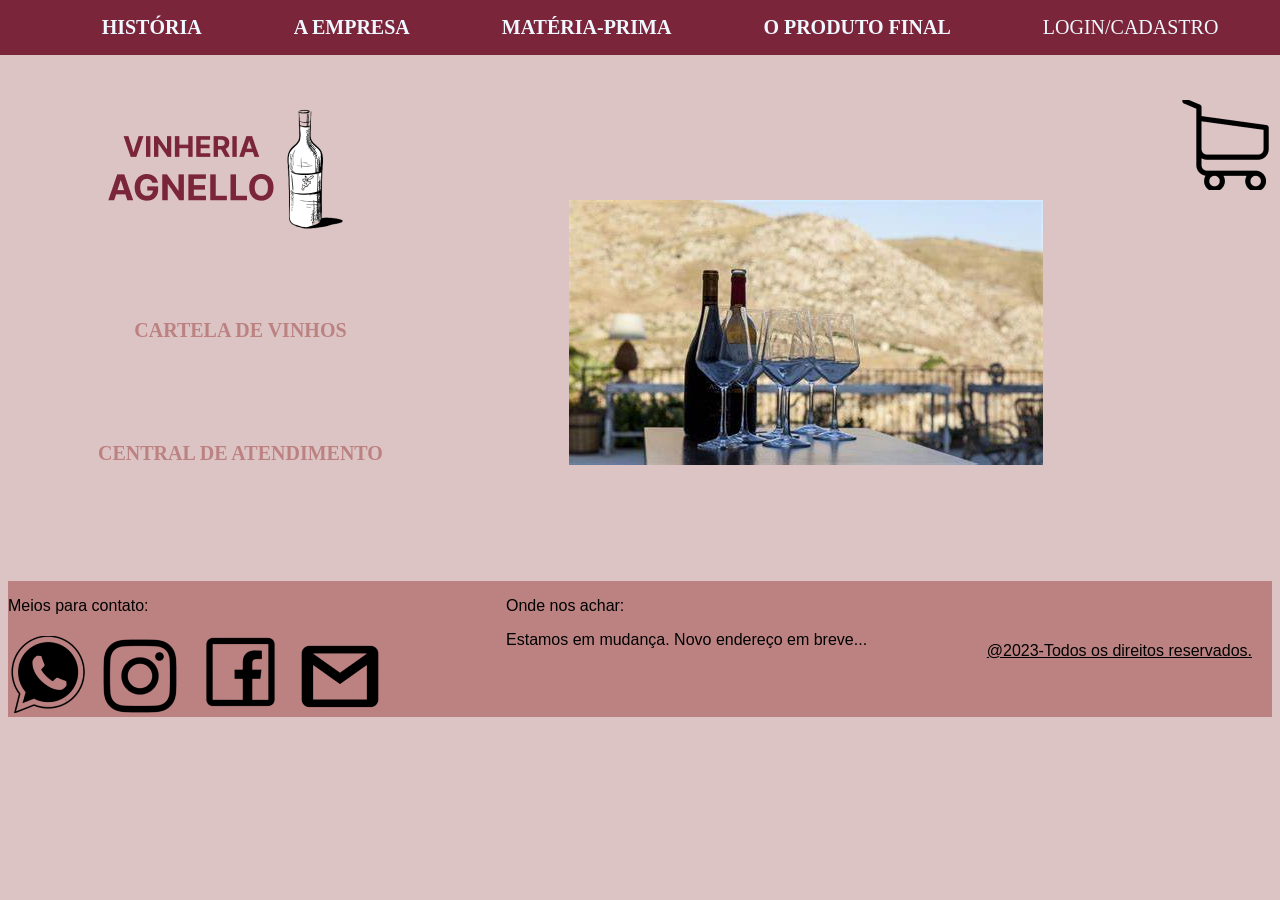
<file: index.html>
<!DOCTYPE html>
<html lang="pt-br">
<head>
    <meta charset="UTF-8">
    <meta http-equiv="X-UA-Compatible" content="IE=edge">
    <meta name="viewport" content="width=device-width, initial-scale=1.0">
    <link href="style.css" rel="stylesheet">
    <title>Menu</title>
</head>
<body> 
    <div class="menu">
        <nav>
            <ul>
                <li><a href="historia.html">História</a></li>
                <li><a href="empresa.html">A empresa</a></li>
                <li><a href="materia.html">Matéria-prima</a></li>
                <li><a href="produto.html">O produto final</a></li>
                <li ><a href="logincadastro.html" id="login">Login/Cadastro</a></li>
            </ul>
         </nav>
    </div>  
    

 <div class="container">
      
    <div>
        <a href="index.html"><img src="./imagens/Logo-vinheria-agnello.png" alt="logo da vinheira" id="logo"></a>
        <nav class="navindex">
            <ul>
                <li><a href="cartela.html">Cartela de vinhos</a></li>
                <li><a href="central.html">Central de atendimento</a></li>
            </ul>
         </nav>
    </div>
    <div id="fotomenu"><img src="./imagens/fotomenu.jpg" alt=""></div>
    <div><a href="carrinho.html"><img src="/imagens/carrinho.png" id="carrinho" ></a></div>

      
      
 </div>
 <footer>
    <div>
        <p id="contato">Meios para contato: </p>
        <img src="/imagens/whatsapp.png">
        <img src="/imagens/instagram.png">
        <img src="/imagens/facebook.png">
        <img src="/imagens/gmail.png">
    </div>
    <div id="local"><p>Onde nos achar:</p>
        <p id="local2">Estamos em mudança. Novo endereço em breve...</p>
    </div>
    <div  id="direitos"><p>@2023-Todos os direitos reservados.</p></div>
 </footer>
    <script src="./script.js"></script>
</body>
</html>
</file>
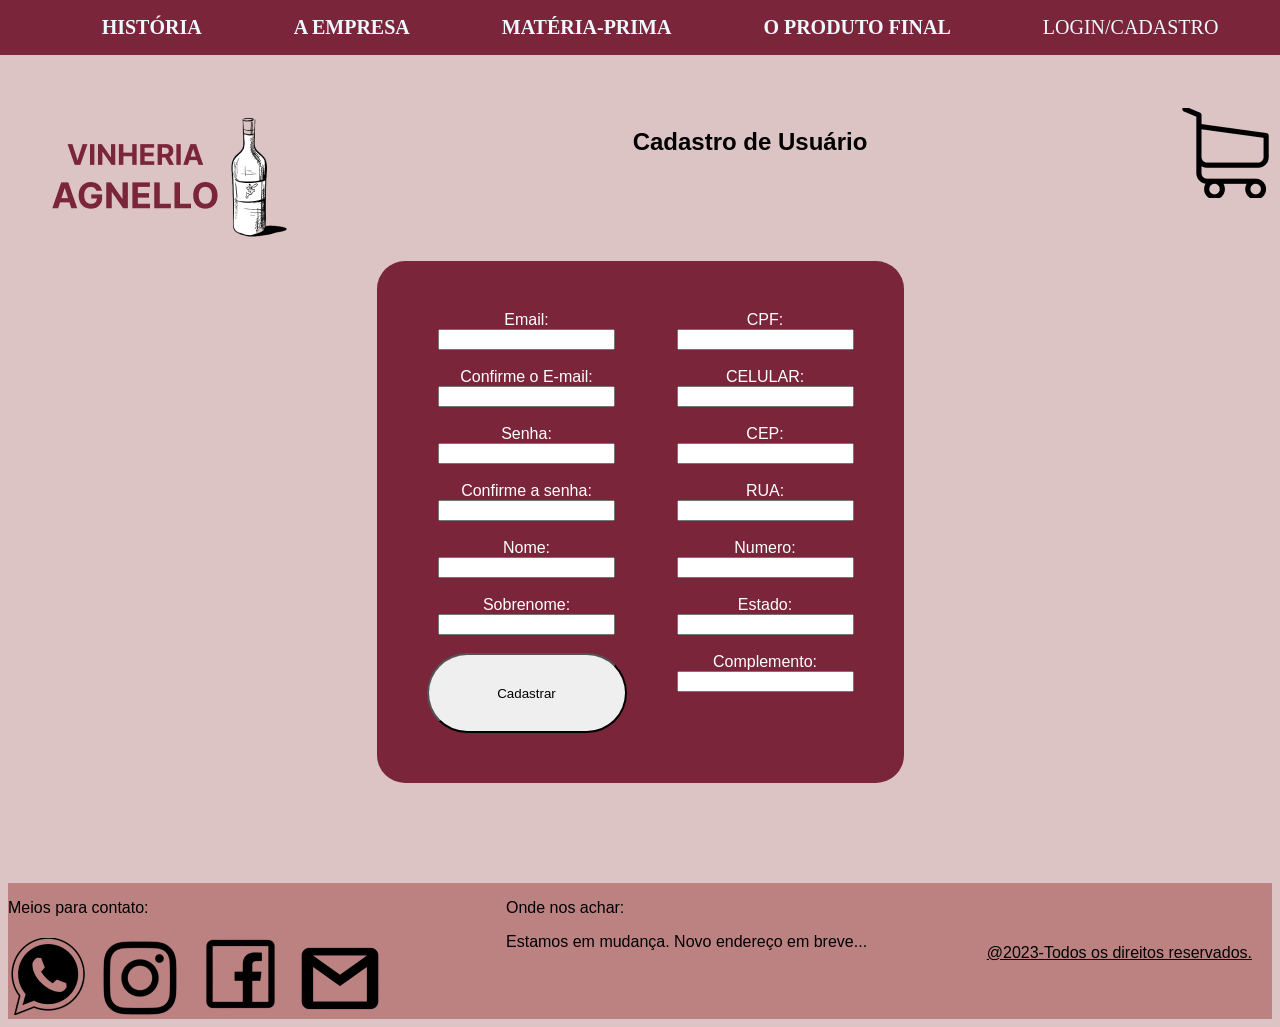
<file: cadastro.html>
<!DOCTYPE html>
<html lang="pt-br">
    <meta charset="UTF-8">
    <meta http-equiv="X-UA-Compatible" content="IE=edge">
    <meta name="viewport" content="width=device-width, initial-scale=1.0">
    <link rel="stylesheet" href="style.css"/>
<html>
<head>
	<title>Cadastro de Usuário</title>
	<script>
		function enviarFormulario() {
		// código para enviar o formulário, se necessário
		alert("Obrigado por entrar em contato conosco! Entraremos em contato em breve.");
		}
	</script>
</head>
<body>
	
	<div class="menu">
		<nav>
            <ul>
                <li><a href="historia.html">História</a></li>
                <li><a href="empresa.html">A empresa</a></li>
                <li><a href="materia.html">Matéria-prima</a></li>
                <li><a href="produto.html">O produto final</a></li>
                <li ><a href="logincadastro.html" id="login">Login/Cadastro</a></li>
            </ul>
         </nav>
	</div>
	<div class="containercadastro">
      
		<div class="titulocadastro">
			<a href="index.html"><img src="./imagens/Logo-vinheria-agnello.png" alt="logo da vinheira" id="logo"></a>
			<h2>Cadastro de Usuário</h2>
			<a href="carrinho.html"><img src="/imagens/carrinho.png" id="carrinho" ></a>
		</div>
		<div id="centralizar-formulario">
		<section class="formulario">
			<div id="cadastro-metade-1">
			
				  <label for="email">Email:</label><br>
				  <input type="text" name="email" id="email">
				<br><br>
				  <label for="confirme-seu-email">Confirme o E-mail:</label><br>
				  <input type="email" name="confirme-seu-email" id="confirme-seu-email">
				<br><br>
				  <label for="senha">Senha:</label><br>
				  <input type="password" name="senha" id="senha">
				  <br><br>
				  <label for="confirma-senha">Confirme a senha:</label><br>
				  <input type="password" name="confirma-senha" id="confirma-senha">
				<br><br>
				  <label for="nome">Nome:</label><br>
				  <input type="name" name="nome" id="nome">
				<br><br>
				  <label for="sobrenome">Sobrenome:</label><br>
				  <input type="sobrenome" name="sobrenome" id="sobrenome"><br><br>
				  <button id="botao-tela-cadastro" onsubmit="return validarFormulario();">Cadastrar</button><br>
				</div>
				<div id="cadastro-metade-2">
				  <label for="cpf">CPF:</label><br>
				  <input type="cpf" name="cpf" id="cpf">
				<br><br>				
				  <label for="celular">CELULAR:</label><br>
				  <input type="celular" name="celular" id="celular">
				<br><br>				
				  <label for="cep">CEP:</label><br>
				  <input type="cep" name="cep" id="cep">
				<br><br>
				  <label for="rua">RUA:</label><br>
				  <input type="rua" name="rua" id="rua">
				<br><br>
				  <label for="numero">Numero:</label><br>
				  <input type="numero" name="numero" id="numero">
				<br><br>
				  <label for="estado">Estado:</label><br>
				  <input type="estado" name="estado" id="estado">
				<br><br>
				  <label for="complemento">Complemento:</label><br>
				  <input type="complemento" name="complemento" id="complemento">
				<br>
				<br>
				
			</div>
			  </form>
		</section>
	</div>


	</div>

<footer>
		<div>
				<p id="contato">Meios para contato: </p>
				<img src="/imagens/whatsapp.png">
				<img src="/imagens/instagram.png">
				<img src="/imagens/facebook.png">
				<img src="/imagens/gmail.png">
			</div>
			<div id="local"><p>Onde nos achar:</p>
				<p id="local2">Estamos em mudança. Novo endereço em breve...</p>
			</div>
			<div  id="direitos"><p>@2023-Todos os direitos reservados.</p></div>
	</footer>

    <script src="script.js"></script>
</body>
</body>
</html>
</file>
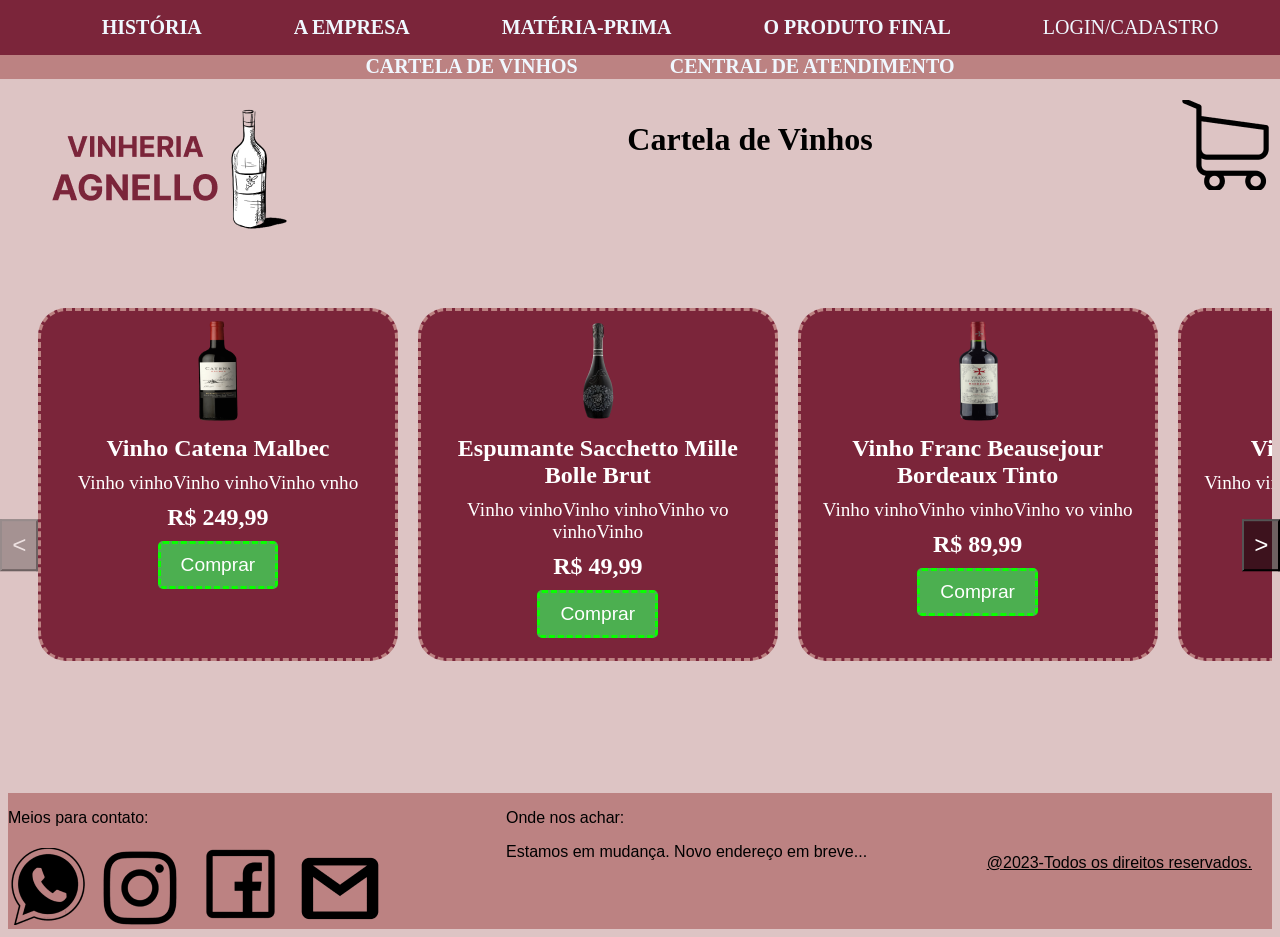
<file: cartela.html>
<!DOCTYPE html>
<html lang="en">
<head>
    <meta charset="UTF-8">
    <meta http-equiv="X-UA-Compatible" content="IE=edge">
    <link rel="stylesheet" href="style.css">
    <meta name="viewport" content="width=device-width, initial-scale=1.0">
    <script src="https://code.jquery.com/jquery-3.6.0.min.js" crossorigin="anonymous"></script>
    <title>Cartela de vinhos</title>
</head>
<body> 
        <div class="menu">
            <nav>
                <ul>
                    <li><a href="historia.html">História</a></li>
                    <li><a href="empresa.html">A empresa</a></li>
                    <li><a href="materia.html">Matéria-prima</a></li>
                    <li><a href="produto.html">O produto final</a></li>
                    <li ><a href="logincadastro.html" id="login">Login/Cadastro</a></li>
                </ul>
            </nav>
            <nav class="menu2">
                <ul>
                    <li><a href="cartela.html">Cartela de vinhos</a></li>
                    <li><a href="central.html">Central de atendimento</a></li>
                </ul>
            </nav>
        </div>
     
        <div class="container">
    
            <div><a href="index.html"><img src="./imagens/Logo-vinheria-agnello.png" alt=""></a></div>
            <div><h1 id="titulohist">Cartela de Vinhos</h1></div>
            <div><a href="carrinho.html"><img src="/imagens/carrinho.png"></a></div>
          </div>
     


          <div class="carousel-container">
              <div class="carousel">
                <div class="item">
                  <img src="./imagens/cantena-malbec.png" height="80px" width="100px" alt="Item 1">
                  <h3>Vinho Catena Malbec</h3>
                  <p>Vinho vinhoVinho vinhoVinho vnho</p>
                  <p class="price">R$ 249,99</p>
                  <button class="buy">Comprar</button>
                </div>
                <div class="item">
                  <img src="./imagens/espumante.png" height="80px" width="100px" alt="Item 2">
                  <h3>Espumante Sacchetto Mille Bolle Brut</h3>
                  <p>Vinho vinhoVinho vinhoVinho vo vinhoVinho</p>
                  <p class="price">R$ 49,99</p>
                  <button class="buy">Comprar</button>
                </div>
                <div class="item">
                  <img src="./imagens/franc.png" height="80px" width="100px" alt="Item 3">
                  <h3>Vinho Franc Beausejour Bordeaux Tinto</h3>
                  <p>Vinho vinhoVinho vinhoVinho vo vinho</p>
                  <p class="price">R$ 89,99</p>
                  <button class="buy">Comprar</button>
                </div>
                <div class="item">
                  <img src="./imagens/almaviva-epu.png" height="80px" width="100px" alt="Item 4">
                  <h3>Vinho Almaviva Epu</h3>
                  <p>Vinho vinho vinhoVinhoho vinho vinho</p>
                  <p class="price">R$ 649,99</p>
                  <button class="buy">Comprar</button>
                </div>
                <div class="item">
                  <img src="./imagens/Caldora.png" height="80px" width="100px" alt="Item 5">
                  <h3>Vinho Caldora Yume Montepulciano D'Abruzzo 2011</h3>
                  <p>Vinho vinhoVinho vinhoinho vinhoVinho vinho</p>
                  <p class="price">R$ 229,99</p>
                  <button class="buy">Comprar</button>
                </div>
                <div class="item">
                  <img src="./imagens/lucarelli.png" height="80px" width="100px" alt="Item 6">
                  <h3>Vinho Luccarelli</h3>
                  <p>Vinho vinhoVinho vinhoVinho </p>
                  <p class="price">R$ 309,99</p>
                  <button class="buy">Comprar</button>
                </div>
              </div>
              <button class="prev"><i class="fas fa-chevron-left"><</i></button>
              <button class="next"><i class="fas fa-chevron-right">></i></button>
            </div>
          



     <footer>
        <div>
            <p id="contato">Meios para contato: </p>
            <img src="/imagens/whatsapp.png">
            <img src="/imagens/instagram.png">
            <img src="/imagens/facebook.png">
            <img src="/imagens/gmail.png">
        </div>
        <div id="local"><p>Onde nos achar:</p>
            <p id="local2">Estamos em mudança. Novo endereço em breve...</p>
        </div>
        <div  id="direitos"><p>@2023-Todos os direitos reservados.</p></div>
     </footer>

<script src="./script.js"></script>
</body>
</html>
</file>
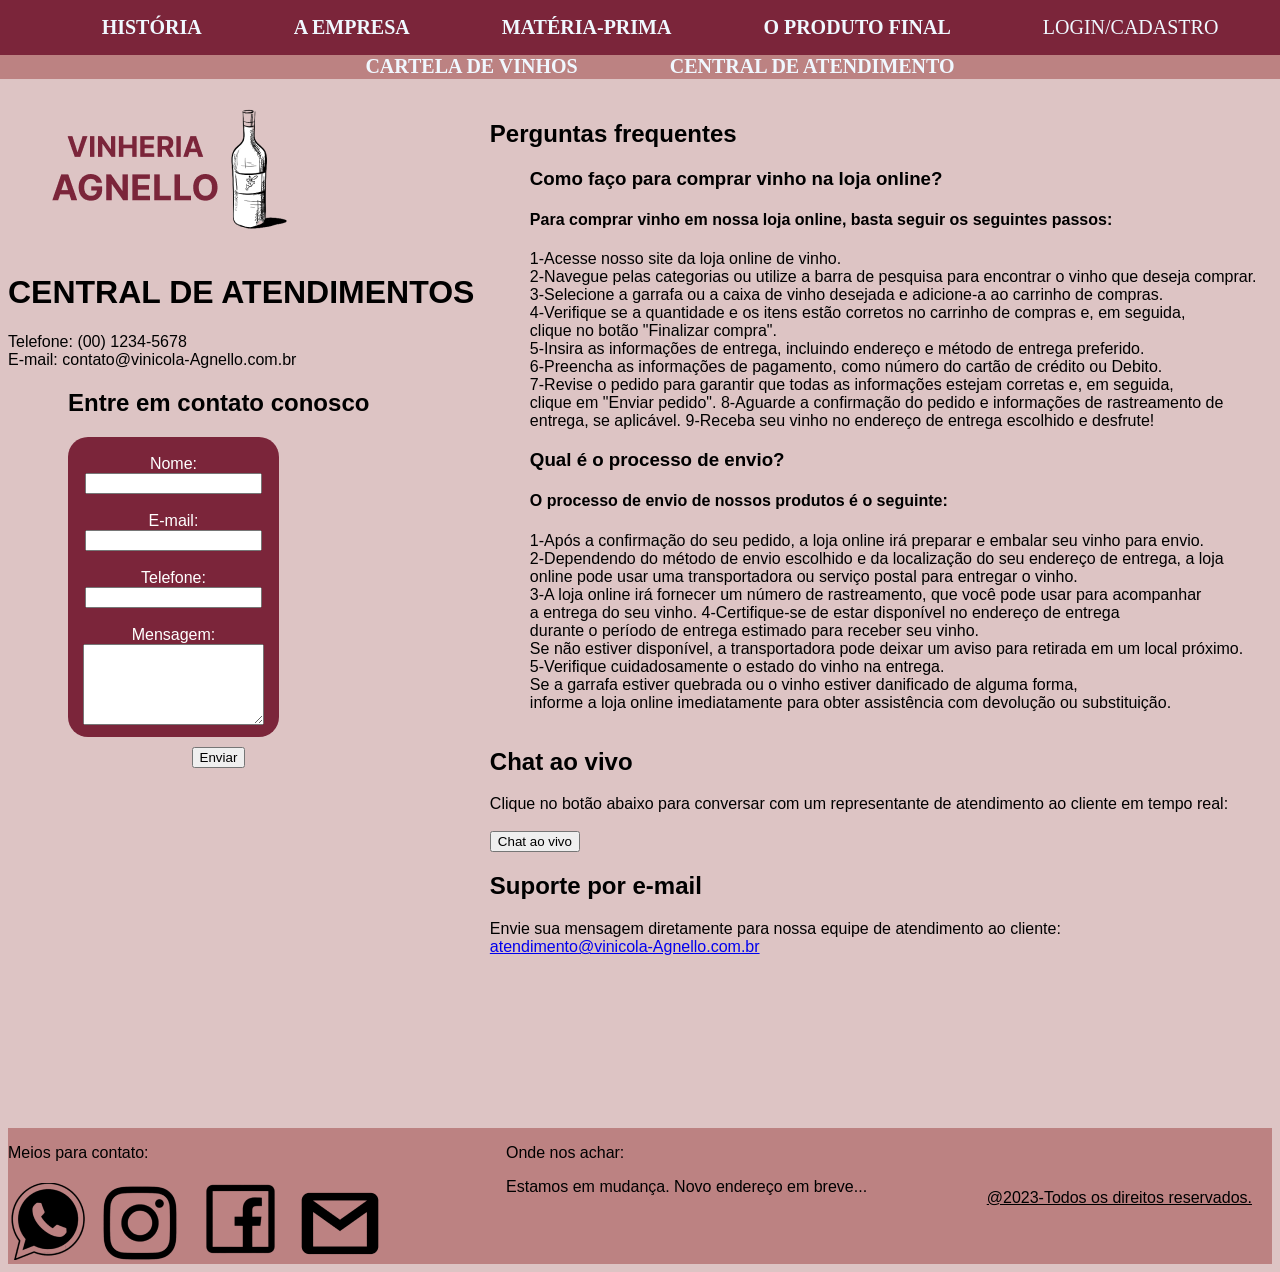
<file: central.html>
<!DOCTYPE html>
<html lang="pt-br">
<head>
    <meta charset="UTF-8">
    <meta http-equiv="X-UA-Compatible" content="IE=edge">
    <meta name="viewport" content="width=device-width, initial-scale=1.0">
    <link rel="stylesheet" href="style.css"/>
	<title>Central de Atendimento - Vinheria Agnello </title>
	<script>
		function enviarFormulario() {
		// código para enviar o formulário, se necessário
		alert("Obrigado por entrar em contato conosco! Entraremos em contato em breve.");
		}
	</script>
</head>
<body>
	<header>
		<div class="menu">
			<nav>
				<ul>
					<li><a href="historia.html">História</a></li>
					<li><a href="empresa.html">A empresa</a></li>
					<li><a href="materia.html">Matéria-prima</a></li>
					<li><a href="produto.html">O produto final</a></li>
					<li ><a href="logincadastro.html" id="login">Login/Cadastro</a></li>
				</ul>
			</nav>
			<nav class="menu2">
				<ul>
					<li><a href="cartela.html">Cartela de vinhos</a></li>
					<li><a href="central.html">Central de atendimento</a></li>
				</ul>
			</nav>
		</div>
	</header>

	<div id="containercentral">
		<a href="index.html"><img src="./imagens/Logo-vinheria-agnello.png" alt="logo da vinheira" id="logo"></a>
		<h1>CENTRAL DE ATENDIMENTOS</h1>
            <div class="contato">
                <p5>Telefone: (00) 1234-5678</p5><br/>
                <p5>E-mail: contato@vinicola-Agnello.com.br</p5>
            </div>     
		<section style="margin-left: 60px;">
			<h2>Entre em contato conosco</h2>
			<form id="form-contato" onsubmit="enviarFormulario(); return false;">
				<br>
				<label for="nome">Nome:</label>
				<input type="text" name="nome" id="nome">
				<br>
				<br>
				<label for="email">E-mail:</label>
				<input type="email" name="email" id="email">
				<br>
				<br>
				<label for="telefone">Telefone:</label>
				<input type="tel" name="telefone" id="telefone">
				<br>
				<br>
				<label for="mensagem">Mensagem:</label>
				<textarea name="mensagem" id="mensagem" rows="5"></textarea>
				<br>
				<br>
				<button type="submit" style="margin-left: 90px;">Enviar</button>
			</form>
		</section>

		<section>
			<h2>Perguntas frequentes</h2>
			<ul>
					<h3>Como faço para comprar vinho na loja online?</h3>
					<h4>Para comprar vinho em nossa loja online, basta seguir os seguintes passos:</h4>
					<p>
						
						1-Acesse nosso site da loja online de vinho.<br/>
2-Navegue pelas categorias ou utilize a barra de pesquisa para encontrar o vinho que deseja comprar.<br/>
3-Selecione a garrafa ou a caixa de vinho desejada e adicione-a ao carrinho de compras.<br/>
4-Verifique se a quantidade e os itens estão corretos no carrinho de compras e, em seguida,<br> clique no botão "Finalizar compra".<br/>
5-Insira as informações de entrega, incluindo endereço e método de entrega preferido.<br/>
6-Preencha as informações de pagamento, como número do cartão de crédito ou Debito.<br/>
7-Revise o pedido para garantir que todas as informações estejam corretas e, em seguida,<br/> clique em "Enviar pedido".
8-Aguarde a confirmação do pedido e informações de rastreamento de<br/> entrega, se aplicável.
9-Receba seu vinho no endereço de entrega escolhido e desfrute!
						
					</p>
				
					<h3>Qual é o processo de envio?</h3>
					<h4>O processo de envio de nossos produtos é o seguinte:</h4>
					<p>
						1-Após a confirmação do seu pedido, a loja online irá preparar e embalar seu vinho para envio.<br/>
2-Dependendo do método de envio escolhido e da localização do seu endereço de entrega, a loja<br> online pode usar uma transportadora ou serviço postal para entregar o vinho.<br/>
3-A loja online irá fornecer um número de rastreamento, que você pode usar para acompanhar<br/> a entrega do seu vinho.
4-Certifique-se de estar disponível no endereço de entrega <br>durante o período de entrega estimado para receber seu vinho. <br>Se não estiver disponível, a transportadora pode deixar um aviso para retirada em um local próximo.<br/>
5-Verifique cuidadosamente o estado do vinho na entrega.<br> Se a garrafa estiver quebrada ou o vinho estiver danificado de alguma forma, <br/>informe a loja online imediatamente para obter assistência com devolução ou substituição.<br/>
					</p>
			</ul>
		</section>

		<section>
			<h2>Chat ao vivo</h2>
			<p2>Clique no botão abaixo para conversar com um representante de atendimento ao cliente em tempo real:</p2>
			<br>
			<br>
			<button type="button">Chat ao vivo</button>
		</section>

		<section>
			<h2>Suporte por e-mail</h2>
			<p3>Envie sua mensagem diretamente para nossa equipe de atendimento ao cliente:</p3><br/>
			<a href="mailto:atendimento@vinicola-Agnello.com.br">atendimento@vinicola-Agnello.com.br</a>
		</section>
	</div>
<br/>
	<footer>
		<div>
			<p id="contato">Meios para contato: </p>
			<img src="/imagens/whatsapp.png">
			<img src="/imagens/instagram.png">
			<img src="/imagens/facebook.png">
			<img src="/imagens/gmail.png">
		</div>
    <div id="local"><p>Onde nos achar:</p>
        <p>Estamos em mudança. Novo endereço em breve...</p>
    </div>
    <div  id="direitos"><p>@2023-Todos os direitos reservados.</p></div>
	</footer>

	
    <script src="script.js"></script>
</body>
</html>
</file>
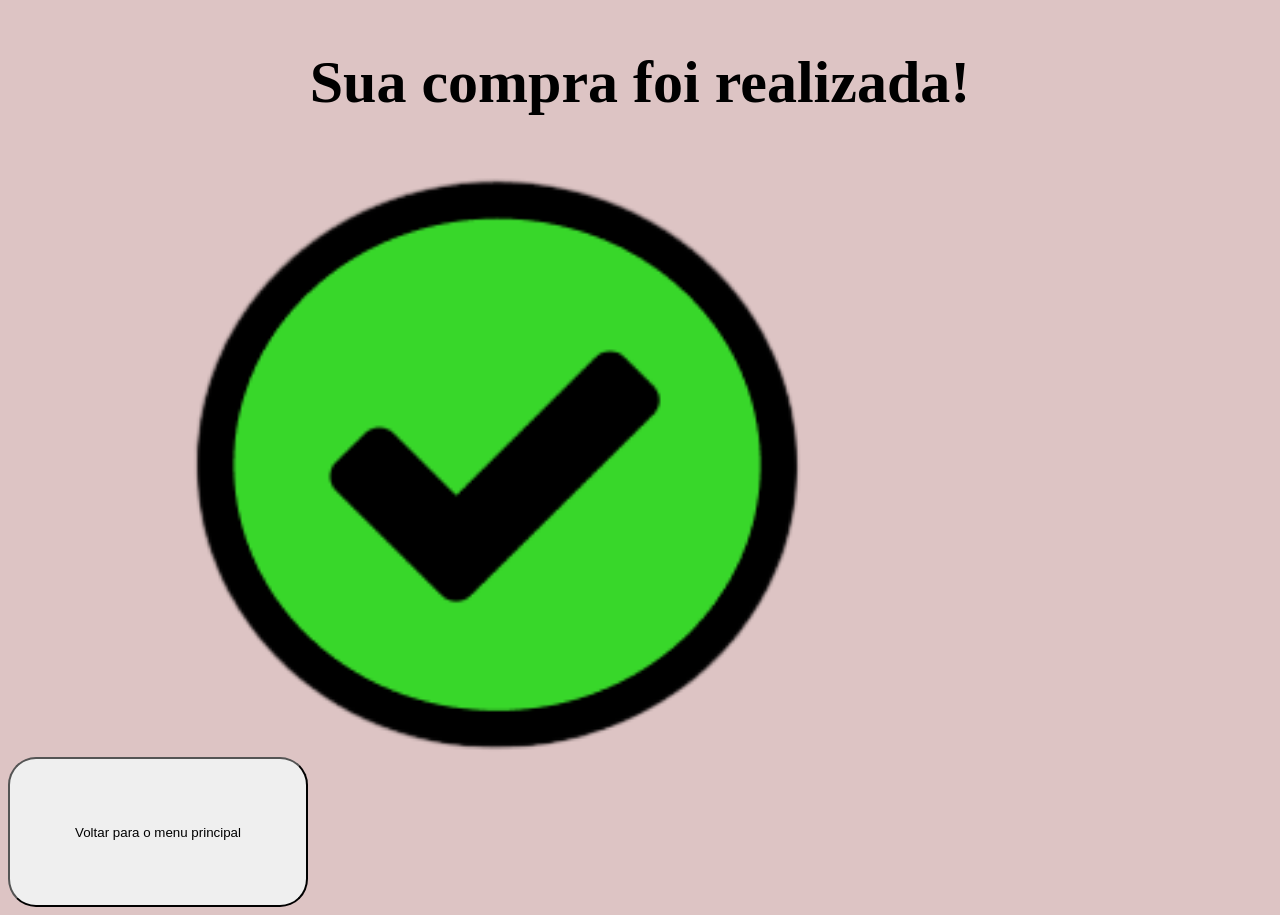
<file: compra-confirmada.html>
<!DOCTYPE html>
<html lang="en">
<head>
    <meta charset="UTF-8">
    <meta http-equiv="X-UA-Compatible" content="IE=edge">
    <meta name="viewport" content="width=device-width, initial-scale=1.0">
    <link rel="stylesheet" href="style.css">
    <title>Compra confirmada!</title>
</head>
<body>
    <div class="containercomprarealizada">
        <h1 id="txt-compra-realizada">Sua compra foi realizada!</h1>
        <img id="imagemcheck" src="./imagens/check.png" alt="Foto com check">
        <button id="botao-compra-ja-confirmada">Voltar para o menu principal</button>
    </div>


    <script src="script.js"></script>
</body>
</html>
</file>
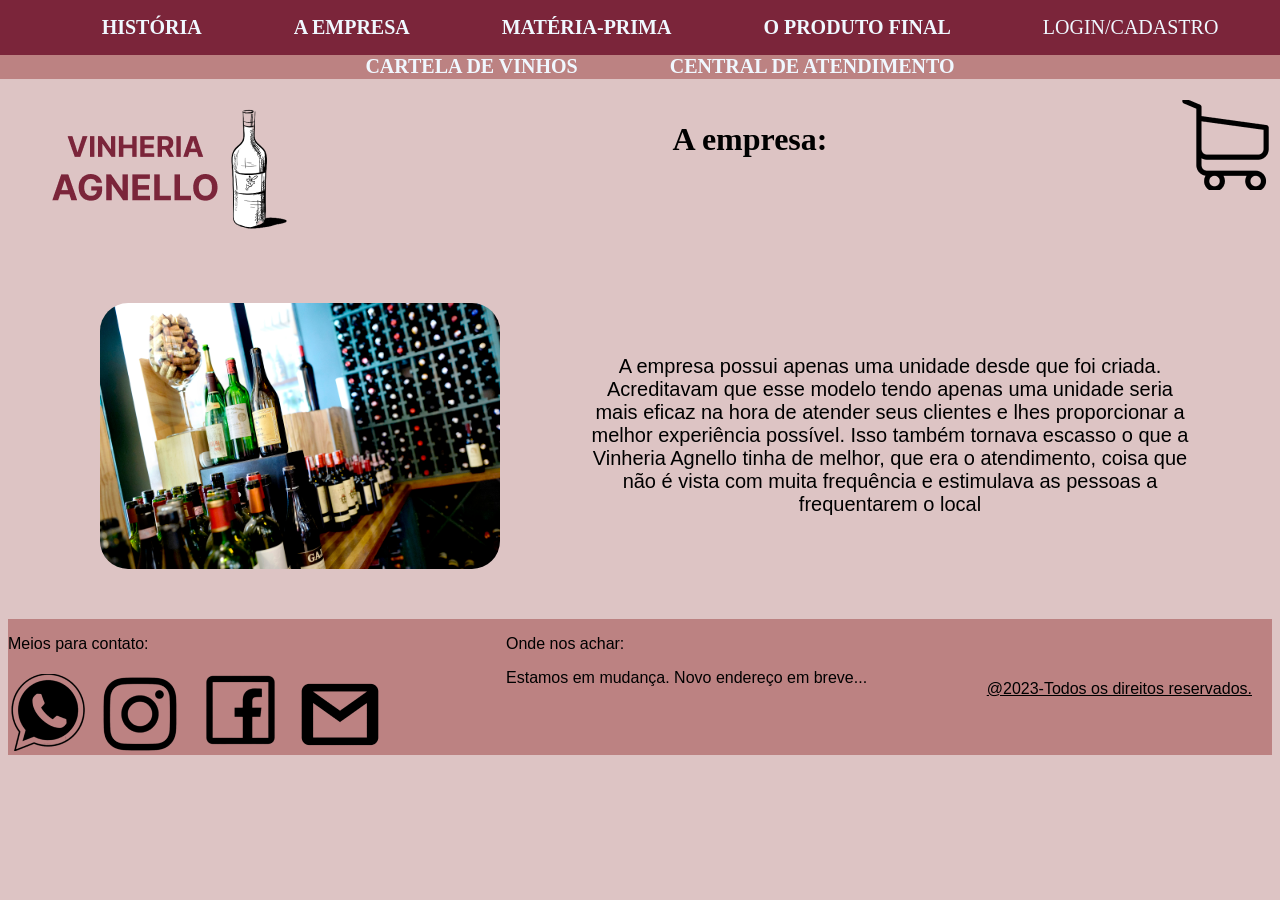
<file: empresa.html>
<!DOCTYPE html>
<html lang="pt-br">
<head>
    <meta charset="UTF-8">
    <meta http-equiv="X-UA-Compatible" content="IE=edge">
    <meta name="viewport" content="width=device-width, initial-scale=1.0">
    <link href="style.css" rel="stylesheet">
    <title>Empresa</title>
</head>
<body> 
    <div class="menu">
        <nav>
            <ul>
                <li><a href="historia.html">História</a></li>
                <li><a href="empresa.html">A empresa</a></li>
                <li><a href="materia.html">Matéria-prima</a></li>
                <li><a href="produto.html">O produto final</a></li>
                <li ><a href="logincadastro.html" id="login">Login/Cadastro</a></li>
            </ul>
        </nav>
        <nav class="menu2">
            <ul>
                <li><a href="cartela.html">Cartela de vinhos</a></li>
                <li><a href="central.html">Central de atendimento</a></li>
            </ul>
        </nav>
    </div>
 
    <div class="container">

        <div><a href="index.html"><img src="./imagens/Logo-vinheria-agnello.png" alt=""></a></div>
        <div><h1 id="titulohist">A empresa:</h1></div>
        <div><a href="carrinho.html"><img src="/imagens/carrinho.png"></a></div>
      
 </div>
    <div id="divEmpresa">
        <img src="./imagens/vinheria_ambiente_adega_tadeu_alta_H.jpg" id="imagemEmpresa">
        <p id="textoEmpresa">
            A empresa possui apenas uma unidade desde que foi criada. Acreditavam que esse modelo tendo apenas uma unidade seria mais eficaz na hora de atender seus clientes e lhes proporcionar a melhor experiência possível. Isso também tornava escasso o que a Vinheria Agnello tinha de melhor, que era o atendimento, coisa que não é vista com muita frequência e estimulava as pessoas a frequentarem o local

        </p>
    </div>
 <footer>
    <div>
        <p id="contato">Meios para contato: </p>
        <img src="/imagens/whatsapp.png">
        <img src="/imagens/instagram.png">
        <img src="/imagens/facebook.png">
        <img src="/imagens/gmail.png">
    </div>
    <div id="local"><p>Onde nos achar:</p>
        <p id="local2">Estamos em mudança. Novo endereço em breve...</p>
    </div>
    <div  id="direitos"><p>@2023-Todos os direitos reservados.</p></div>
 </footer>
    <script src="./script.js"></script>
</body>
</html>
</file>
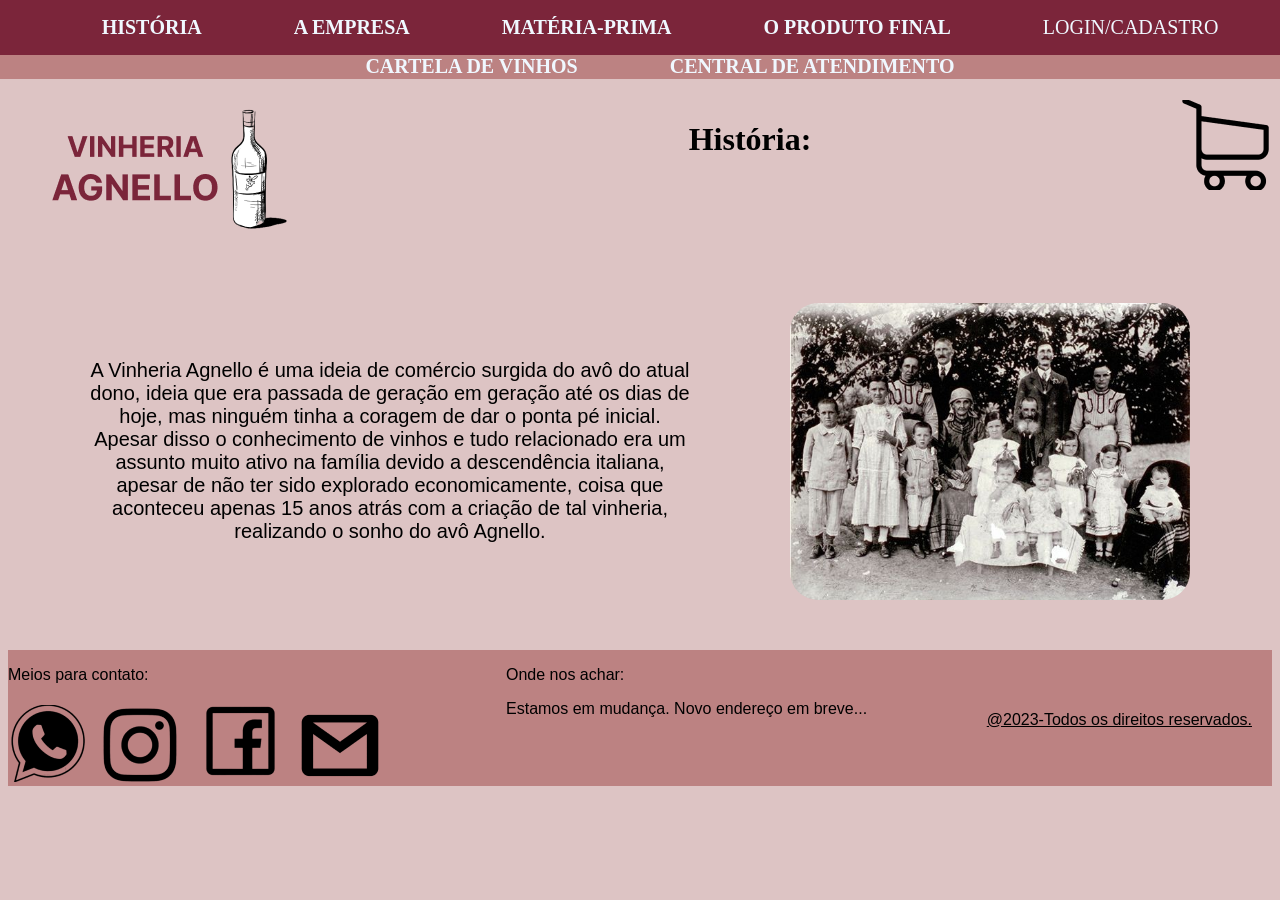
<file: historia.html>
<!DOCTYPE html>
<html lang="pt-br">
<head>
    <meta charset="UTF-8">
    <meta http-equiv="X-UA-Compatible" content="IE=edge">
    <meta name="viewport" content="width=device-width, initial-scale=1.0">
    <link href="style.css" rel="stylesheet">
    <title>História</title>
</head>
<body> 
    <div class="menu">
        <nav>
            <ul>
                <li><a href="historia.html">História</a></li>
                <li><a href="empresa.html">A empresa</a></li>
                <li><a href="materia.html">Matéria-prima</a></li>
                <li><a href="produto.html">O produto final</a></li>
                <li ><a href="logincadastro.html" id="login">Login/Cadastro</a></li>
            </ul>
        </nav>
        <nav class="menu2">
            <ul>
                <li><a href="cartela.html">Cartela de vinhos</a></li>
                <li><a href="central.html">Central de atendimento</a></li>
            </ul>
        </nav>
    </div>
 
    <div class="container">

        <div><a href="index.html"><img src="./imagens/Logo-vinheria-agnello.png" alt=""></a></div>
        <div><h1 id="titulohist">História:</h1></div>
        <div><a href="carrinho.html"><img src="/imagens/carrinho.png"></a></div>
      
 </div>
    <div id="divEmpresa">
        <p id="textoEmpresa">
            A Vinheria Agnello é uma ideia de comércio surgida do avô do atual dono, ideia que era passada de geração em geração até os dias de hoje, mas ninguém tinha a coragem de dar o ponta pé inicial. Apesar disso o conhecimento de vinhos e tudo relacionado era um assunto muito ativo na família devido a descendência italiana, apesar de não ter sido explorado economicamente, coisa que aconteceu apenas 15 anos atrás com a criação de tal vinheria, realizando o sonho do avô Agnello.

        </p>
        <img src="./imagens/familiaitaliana.jpg" id="imagemEmpresa">
    </div>
 <footer>
    <div>
        <p id="contato">Meios para contato: </p>
        <img src="/imagens/whatsapp.png">
        <img src="/imagens/instagram.png">
        <img src="/imagens/facebook.png">
        <img src="/imagens/gmail.png">
    </div>
    <div id="local"><p>Onde nos achar:</p>
        <p id="local2">Estamos em mudança. Novo endereço em breve...</p>
    </div>
    <div  id="direitos"><p>@2023-Todos os direitos reservados.</p></div>
 </footer>
    <script src="./script.js"></script>
</body>
</html>
</file>
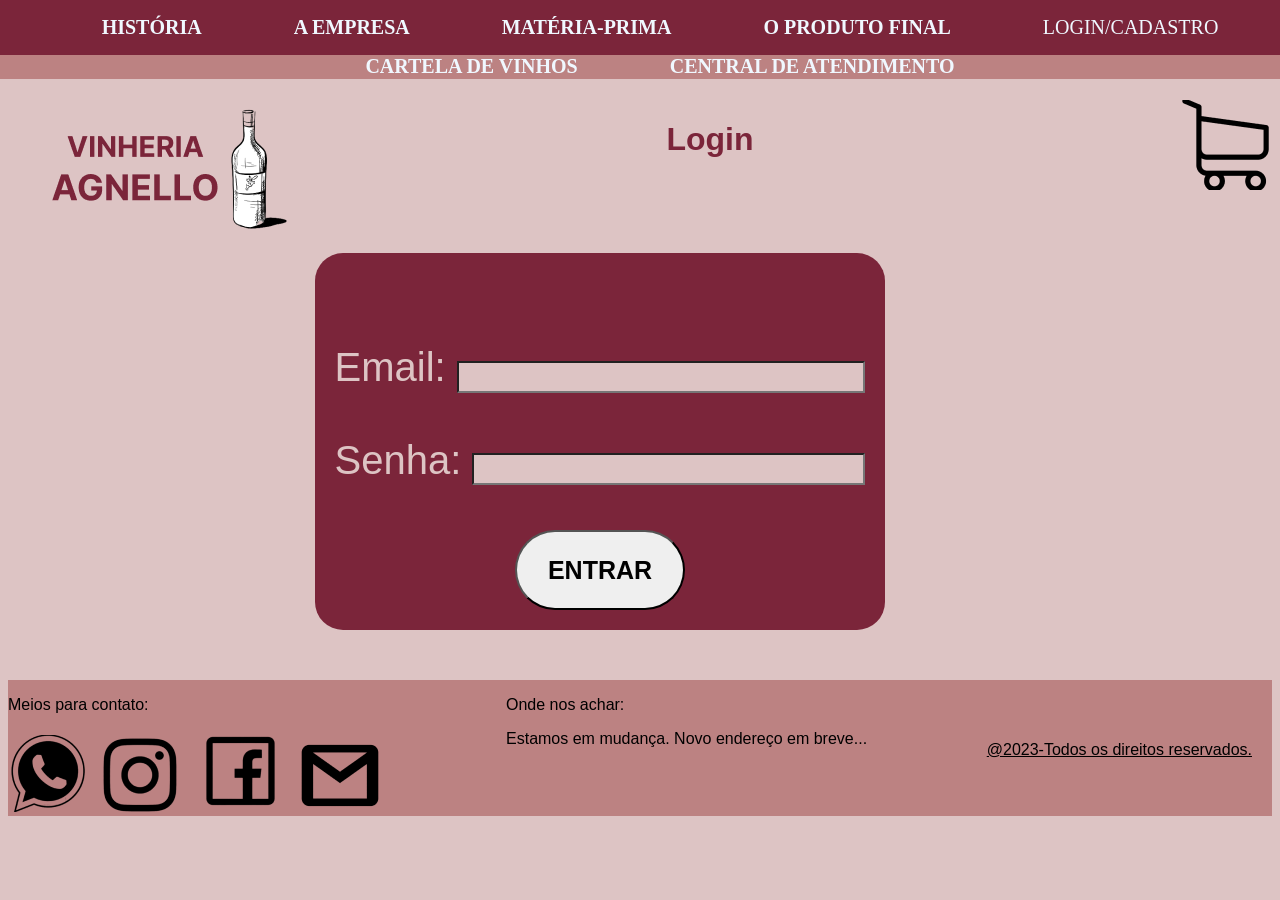
<file: login.html>
<!DOCTYPE html>
<html lang="pt-br">
<head>
    <meta charset="UTF-8">
    <meta http-equiv="X-UA-Compatible" content="IE=edge">
    <meta name="viewport" content="width=device-width, initial-scale=1.0">
    <link href="style.css" rel="stylesheet">
    <title>Login</title>
</head>
<body> 
    <div class="menu">
        <nav>
            <ul>
                <li><a href="historia.html">História</a></li>
                <li><a href="empresa.html">A empresa</a></li>
                <li><a href="materia.html">Matéria-prima</a></li>
                <li><a href="produto.html">O produto final</a></li>
                <li ><a href="logincadastro.html" id="login">Login/Cadastro</a></li>
            </ul>
        </nav>
        <nav class="menu2">
            <ul>
                <li><a href="cartela.html">Cartela de vinhos</a></li>
                <li><a href="central.html">Central de atendimento</a></li>
            </ul>
        </nav>
    </div>
 
    <div class="container">

        <div><a href="index.html"><img src="./imagens/Logo-vinheria-agnello.png" alt=""></a></div>
        <div><h1 id="LC">Login</h1></div>
        <div><a href="carrinho.html"><img src="/imagens/carrinho.png"></a></div>
      
 </div>
    <div id="LC">
        <section id="fazerlogin">
            <br>
            <br>
            <br>
            <br>
			<form id="form-login" onsubmit="return validarFormulario();">
				  <label for="email" style="color: #DDC4C4;">Email:</label>
				  <input type="text" name="email" id="email"  style="width: 400px; background-color: #DDC4C4; height: 26px;">
				<br>
                <br>
                
				  <label for="senha" style="color: #DDC4C4;">Senha:</label>
				  <input type="password" name="senha" id="senha" style="width: 385px; background-color: #DDC4C4; height: 26px;">
				<br>
				<br>
			  </form>
              <button type="submit" id="botao-tela-login">ENTRAR</button>
        </section>
    </div>
 <footer>
    <div>
        <p id="contato">Meios para contato: </p>
        <img src="/imagens/whatsapp.png">
        <img src="/imagens/instagram.png">
        <img src="/imagens/facebook.png">
        <img src="/imagens/gmail.png">
    </div>
    <div id="local"><p>Onde nos achar:</p>
        <p id="local2">Estamos em mudança. Novo endereço em breve...</p>
    </div>
    <div  id="direitos"><p>@2023-Todos os direitos reservados.</p></div>
 </footer>
    <script src="./script.js"></script>
</body>
</html>
</file>
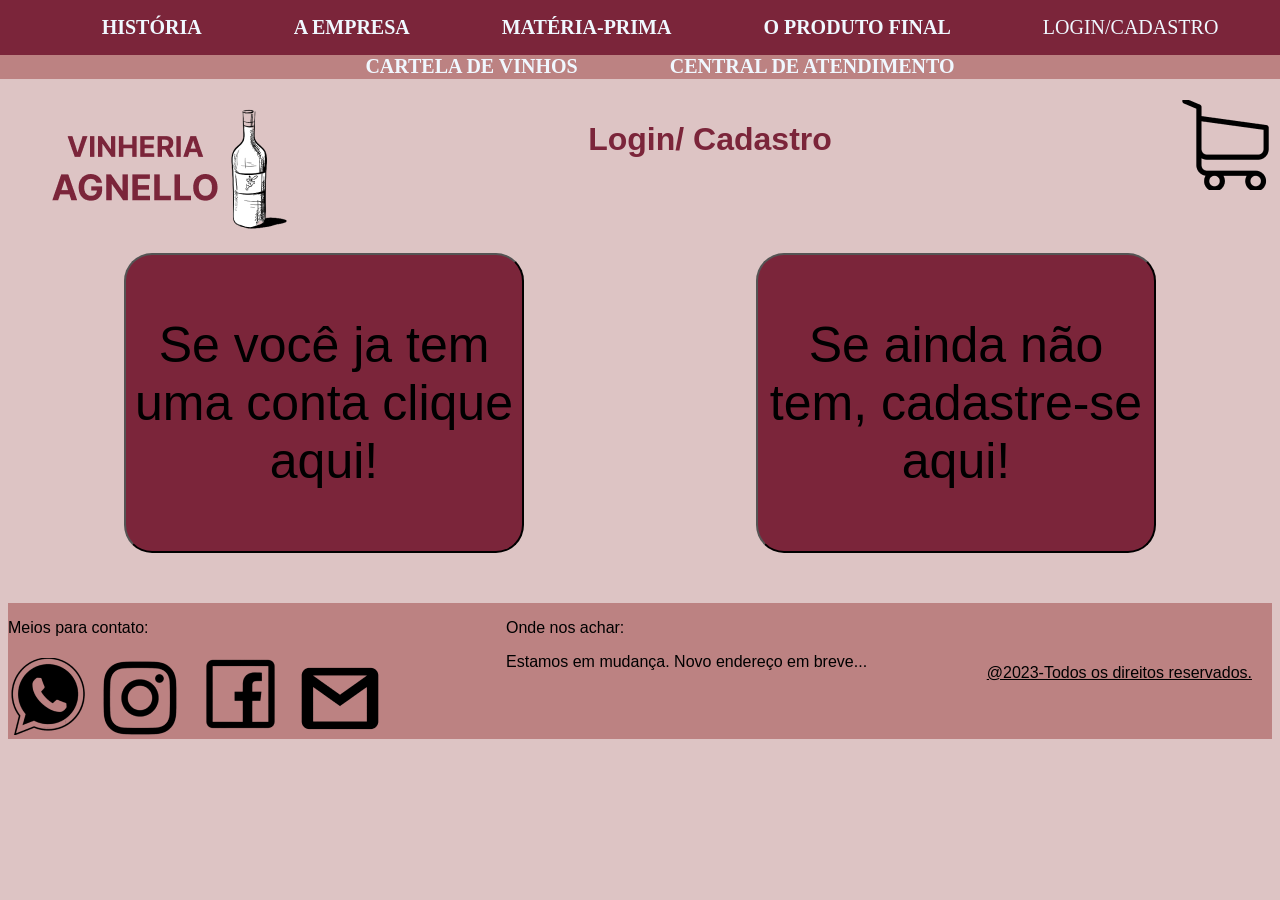
<file: logincadastro.html>
<!DOCTYPE html>
<html lang="pt-br">
<head>
    <meta charset="UTF-8">
    <meta http-equiv="X-UA-Compatible" content="IE=edge">
    <meta name="viewport" content="width=device-width, initial-scale=1.0">
    <link href="style.css" rel="stylesheet">
    <title>Login/Cadstro</title>
</head>
<body> 
    <div class="menu">
        <nav>
            <ul>
                <li><a href="historia.html">História</a></li>
                <li><a href="empresa.html">A empresa</a></li>
                <li><a href="materia.html">Matéria-prima</a></li>
                <li><a href="produto.html">O produto final</a></li>
                <li ><a href="logincadastro.html" id="login">Login/Cadastro</a></li>
            </ul>
        </nav>
        <nav class="menu2">
            <ul>
                <li><a href="cartela.html">Cartela de vinhos</a></li>
                <li><a href="central.html">Central de atendimento</a></li>
            </ul>
        </nav>
    </div>
 
    <div class="container">

        <div><a href="index.html"><img src="./imagens/Logo-vinheria-agnello.png" alt=""></a></div>
        <div><h1 id="LC">Login/ Cadastro</h1></div>
        <div><a href="carrinho.html"><img src="/imagens/carrinho.png"></a></div>
      
    </div>
    <div id="botoes">
        <a href="./login.html">
            <button id="loginbotao">
                <p id="textoLC">
                    Se você ja tem uma conta clique aqui!
                </p>
            </button>
        </a>
        <a href="./cadastro.html">
            <button id="cadastrobotao">
                <p id="textoLC">
                    Se ainda não tem, cadastre-se aqui!
                </p>
            </button>
        </a>
    </div>
 <footer>
    <div>
        <p id="contato">Meios para contato: </p>
        <img src="/imagens/whatsapp.png">
        <img src="/imagens/instagram.png">
        <img src="/imagens/facebook.png">
        <img src="/imagens/gmail.png">
    </div>
    <div id="local"><p>Onde nos achar:</p>
        <p id="local2">Estamos em mudança. Novo endereço em breve...</p>
    </div>
    <div  id="direitos"><p>@2023-Todos os direitos reservados.</p></div>
 </footer>
    <script src="./script.js"></script>
</body>
</html>
</file>
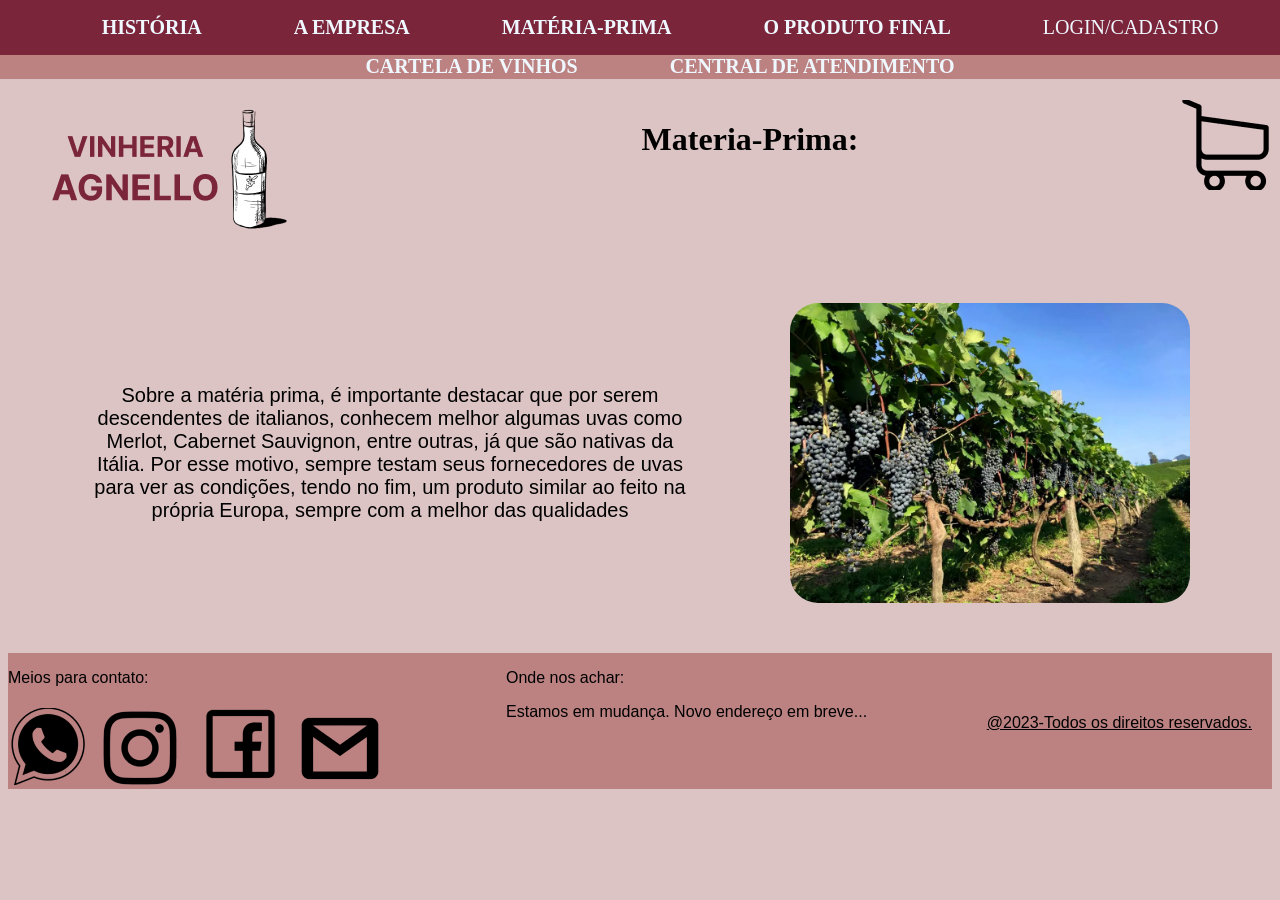
<file: materia.html>
<!DOCTYPE html>
<html lang="pt-br">
<head>
    <meta charset="UTF-8">
    <meta http-equiv="X-UA-Compatible" content="IE=edge">
    <meta name="viewport" content="width=device-width, initial-scale=1.0">
    <link href="style.css" rel="stylesheet">
    <title>Matéria-prima</title>
</head>
<body> 
    <div class="menu">
        <nav>
            <ul>
                <li><a href="historia.html">História</a></li>
                <li><a href="empresa.html">A empresa</a></li>
                <li><a href="materia.html">Matéria-prima</a></li>
                <li><a href="produto.html">O produto final</a></li>
                <li ><a href="logincadastro.html" id="login">Login/Cadastro</a></li>
            </ul>
        </nav>
        <nav class="menu2">
            <ul>
                <li><a href="cartela.html">Cartela de vinhos</a></li>
                <li><a href="central.html">Central de atendimento</a></li>
            </ul>
        </nav>
    </div>
 
    <div class="container">

        <div><a href="index.html"><img src="./imagens/Logo-vinheria-agnello.png" alt=""></a></div>
        <div><h1 id="titulohist">Materia-Prima:</h1></div>
        <div><a href="carrinho.html"><img src="/imagens/carrinho.png"></a></div>
      
 </div>
    <div id="divEmpresa">
        <p id="textoEmpresa">
            Sobre a matéria prima, é importante destacar que por serem descendentes de italianos, conhecem melhor algumas uvas como Merlot, Cabernet Sauvignon, entre outras, já que são nativas da Itália. Por esse motivo, sempre testam seus fornecedores de uvas para ver as condições, tendo no fim, um produto similar ao feito na própria Europa, sempre com a melhor das qualidades


        </p>
        <img src="./imagens/uvas.webp" id="imagemEmpresa">
    </div>
 <footer>
    <div>
        <p id="contato">Meios para contato: </p>
        <img src="/imagens/whatsapp.png">
        <img src="/imagens/instagram.png">
        <img src="/imagens/facebook.png">
        <img src="/imagens/gmail.png">
    </div>
    <div id="local"><p>Onde nos achar:</p>
        <p id="local2">Estamos em mudança. Novo endereço em breve...</p>
    </div>
    <div  id="direitos"><p>@2023-Todos os direitos reservados.</p></div>
 </footer>
    <script src="./script.js"></script>
</body>
</html>
</file>
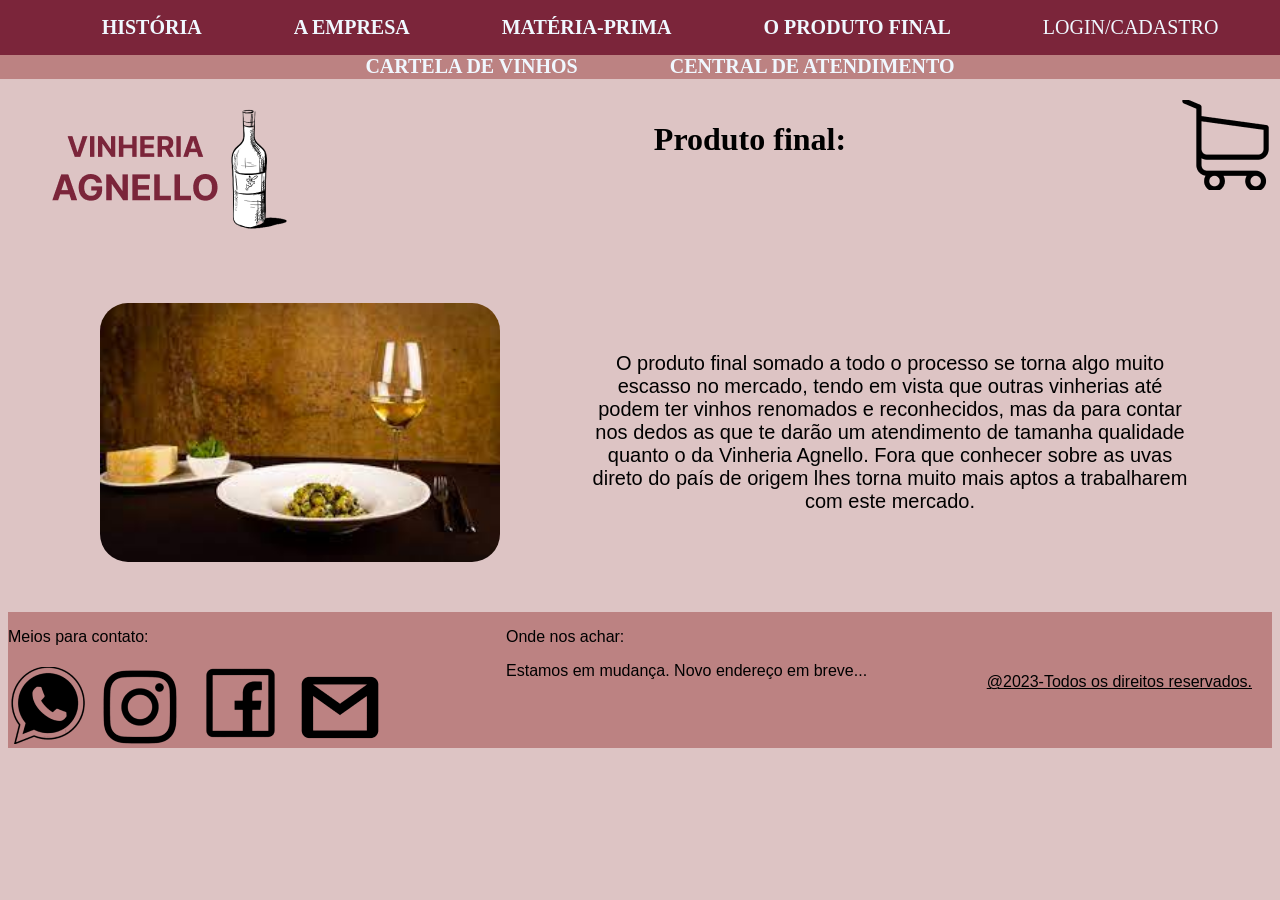
<file: produto.html>
<!DOCTYPE html>
<html lang="pt-br">
<head>
    <meta charset="UTF-8">
    <meta http-equiv="X-UA-Compatible" content="IE=edge">
    <meta name="viewport" content="width=device-width, initial-scale=1.0">
    <link href="style.css" rel="stylesheet">
    <title>Empresa</title>
</head>
<body> 
    <div class="menu">
        <nav>
            <ul>
                <li><a href="historia.html">História</a></li>
                <li><a href="empresa.html">A empresa</a></li>
                <li><a href="materia.html">Matéria-prima</a></li>
                <li><a href="produto.html">O produto final</a></li>
                <li ><a href="logincadastro.html" id="login">Login/Cadastro</a></li>
            </ul>
        </nav>
        <nav class="menu2">
            <ul>
                <li><a href="cartela.html">Cartela de vinhos</a></li>
                <li><a href="central.html">Central de atendimento</a></li>
            </ul>
        </nav>
    </div>
 
    <div class="container">

        <div><a href="index.html"><img src="./imagens/Logo-vinheria-agnello.png" alt=""></a></div>
        <div><h1 id="titulohist">Produto final:</h1></div>
        <div><a href="carrinho.html"><img src="/imagens/carrinho.png"></a></div>
      
 </div>
    <div id="divEmpresa">
        <img src="./imagens/prodimg.jpeg" id="imagemEmpresa">
        <p id="textoEmpresa">
            O produto final somado a todo o processo se torna algo muito escasso no mercado, tendo em vista que outras vinherias até podem ter vinhos renomados e reconhecidos, mas da para contar nos dedos as que te darão um atendimento de tamanha qualidade quanto o da Vinheria Agnello. Fora que conhecer sobre as uvas direto do país de origem lhes torna muito mais aptos a trabalharem com este mercado.
        </p>
    </div>
 <footer>
    <div>
        <p id="contato">Meios para contato: </p>
        <img src="/imagens/whatsapp.png">
        <img src="/imagens/instagram.png">
        <img src="/imagens/facebook.png">
        <img src="/imagens/gmail.png">
    </div>
    <div id="local"><p>Onde nos achar:</p>
        <p id="local2">Estamos em mudança. Novo endereço em breve...</p>
    </div>
    <div  id="direitos"><p>@2023-Todos os direitos reservados.</p></div>
 </footer>
    <script src="./script.js"></script>
</body>
</html>
</file>
<file: style.css>
body{
    background-color: #DDC4C4;
}

.container{
    overflow:auto;
    display:flex;
    justify-content: space-between;
    width: 100%;
    height: auto;
    margin-top: 100px;
    text-align: center;

}

#containercentral{
    display: flex;
    flex-flow: column wrap;
    width: 100%;
    height: 860px;
    margin-top: 100px;
    margin-bottom: 100px;
    font-family: Arial, Helvetica, sans-serif;
}

.containercadastro{
    display: flex;
    flex-flow: column;
    text-align: center;
    width: 100%;
    height: auto;
    margin-bottom: 100px;
    font-family: Arial, Helvetica, sans-serif;
}

.containercomprarealizada{
    display: flex;
    flex-flow: column;
    text-align: center;
}

.menu{
    background-color: #7B253A;
    border-color: black;
    text-align: center;
    width:100%;
    margin-bottom: 50px;
    position: fixed;
    top: 0;
    left: 0;
     
}


.menu ul li{
    list-style: none;
    display: inline;
    margin: 40px;
    padding: 4px;
}

.menu ul li a{
    font-size: 20px;
    font-weight: bold;
    text-transform: uppercase;
    text-decoration: none;
    color: aliceblue;
}

.menu ul li a:hover{
    background-color: black;
    color: white;
    border-radius: 18px;
    padding: 4px;
}

.menu2{
    background-color: #BC8282;
    text-align: center;
    width:100%;
    height: 24px;
}

.menu2 ul li{
    list-style: none;
    display: inline;
    margin: 40px;
    padding: 4px;
}

.menu2 ul li a{
    font-size: 20px;
    font-weight: bold;
    text-transform: uppercase;
    text-decoration: none;
    color: aliceblue;
}

.menu2 ul li a:hover{
    background-color: black;
    color: white;
    border-radius: 18px;
    padding: 4px;
}

.navindex ul li{
    list-style: none;
    padding: 50px;
    
}

.navindex ul li a{
    font-size: 20px;
    font-weight: bold;
    text-transform: uppercase;
    text-decoration: none;
    color:#BC8282;
}

.navindex ul li a:hover{
    text-decoration: underline;
}

#login{
    font-weight: lighter;
}


footer{
    display: flex;
    justify-content: space-between;
    background-color: #BC8282;
    margin-top: 50px;
    width: 100%;
    font-family: Arial, Helvetica, sans-serif;

    
}

#direitos{
    text-decoration: underline;
    margin-top: 45px;
    margin-right: 20px;
}


#form-contato{
    border-radius: 20px;
    background-color: #7B253A;
    height: 300px;
    width: 50%;
    text-align: center;
}

#textoEmpresa{
    font-family: Arial, Helvetica, sans-serif;
    font-size: 20px;
    width: 600px;
    text-align: center;
    
}

#imagemEmpresa{
    width: 400px;
    margin-left: 10px;
    border-radius: 28px;
}

#divEmpresa{
    display: flex;
    justify-content: center;
    align-items: center;
    margin-top: 50px;
    gap: 90px;
}

#LC{
 font-family: Arial, Helvetica, sans-serif;
 color: #7B253A;
}

#fazerlogin{
    background-color: #7B253A;
    border-radius: 28px;
    text-align: center;
    padding: 20px;
}

#textoLC{
    font-family: Arial, Helvetica, sans-serif;
    font-size: 50px;
}


#LC{
    display: flex;
    justify-content:center;
    text-align: center;
    margin-right: 80px;
}

#seclog{
    border-radius: 28px;
    background-color: #d69cab;
    margin-top: 10%;
    width: 500px;
    height: 400px;
    margin-left: 2px;
}

#pagelogin{
    display: flex;
    justify-content: space-between;
    width: 100%;
    height: auto;
    margin-top: 100px;
    text-align: center;
}

#form-login{
    font-size: 40px;
    text-align: left;
}

#botao-tela-cadastro{
    width: 200px;
    height: 80px;
    border-radius: 40px;
}

#botao-tela-cadastro:hover{
    background-color: black;
    color: antiquewhite;
}

#botao-tela-login:hover{
    background-color: black;
    color: antiquewhite;
}

#botao-tela-login{
    width: 170px;
    height: 80px;
    border-radius: 100px;
    font-family: Arial, Helvetica, sans-serif;
    font-weight: bold;
    font-size: 25px;
}

#cadastrobotao{
    background-color: #7B253A;
    border-radius: 28px;
    width: 400px;
    height: 300px;
    text-align: center;
}

#loginbotao{
    background-color: #7B253A;
    border-radius: 28px;
    width: 400px;
    height: 300px;
    text-align: center;
}

#cadastrobotao:hover{
    background-color: #BC8282;
    color:#7B253A;
}

#loginbotao:hover{
    background-color: #BC8282;
    color: #7B253A;
}

#botoes{
    display:flex;
    flex-direction: row;
    justify-content: space-around;
}


.titulocadastro{
    display:flex;
    justify-content: space-between;
    margin-top: 100px;
}


#fotomenu{
    margin-top: 100px;
}

.formulario{
    background-color: #7B253A;
    border-radius: 28px;
    display: flex;
    flex-direction: row;
    height: fit-content;
    justify-content: center;
    text-align: center;
    padding: 50px;
    gap: 50px;
    width: fit-content;

}

#centralizar-formulario{
    display: flex;
    justify-content: center;
    text-align: center;
}

.carousel-container {
    height: 450px;
    width: auto;
    overflow-x: hidden;
    padding: 20px;
    
  }
  
.carousel {
    position: relative;
    display: flex;
    transition: left 0.5s;
    margin-top: 25px;
    }
  
.item {
    background-color: #7B253A;
    color: #fff;
    border-style: dashed;
    border-color: #BC8282;
    border-radius: 28px;
    flex: 0 0 auto;
    width: calc(85% / 3);
    padding: 10px;
    margin: 10px;
    text-align: center;
    display: inline;
  }
  
  .item img {
    max-width: auto;
    height: 100px;
  }
  
  .item h3 {
    margin: 10px 0;
    font-size: 1.5em;
  }
  
  .item p {
    margin: 10px 0;
    font-size: 1.2em;
  }
  
  .item .price {
    font-size: 1.5em;
    font-weight: bold;
  }
  
  .buy {
    display: block;
    margin: 10px auto;
    padding: 10px 20px;
    background-color: #4CAF50;
    color: #fff;
    font-size: 1.2em;
    border: rgb(9, 255, 0);
    border-style:dashed;
    border-radius: 5px;
    cursor: pointer;
  }
  
  .buy:hover {
    background-color: #3e8e41;
  }
  
  .prev, .next {
  position: absolute;
  top: 60%;
  transform: translateY(-40%);
  font-size: 24px;
  color: #fff;
  background-color: rgba(0, 0, 0, 0.5);
  padding: 10px;
  cursor: pointer;
  z-index: 1;
}
  
  .prev.disabled,
  .next.disabled {
    opacity: 0.5;
    cursor: not-allowed;
  }
  
  .prev {
    left: 0;
  }
  
  .next {
    right: 0;
  }
  
  @media (max-width: 767px) {
    .item {
      width: 50%;
    }
  }
  
  .disabled {
    opacity: 0.5;
    cursor: not-allowed;
}

#txt-compra-realizada{
    font-size: 60px;
}

#imagemcheck{
    height: 600px;
    width: 1000px;
}

#botao-compra-ja-confirmada{
    width: 300px;
    height: 150px;
    border-radius: 28px;
}

label{
    color: #fff;
}
</file>
